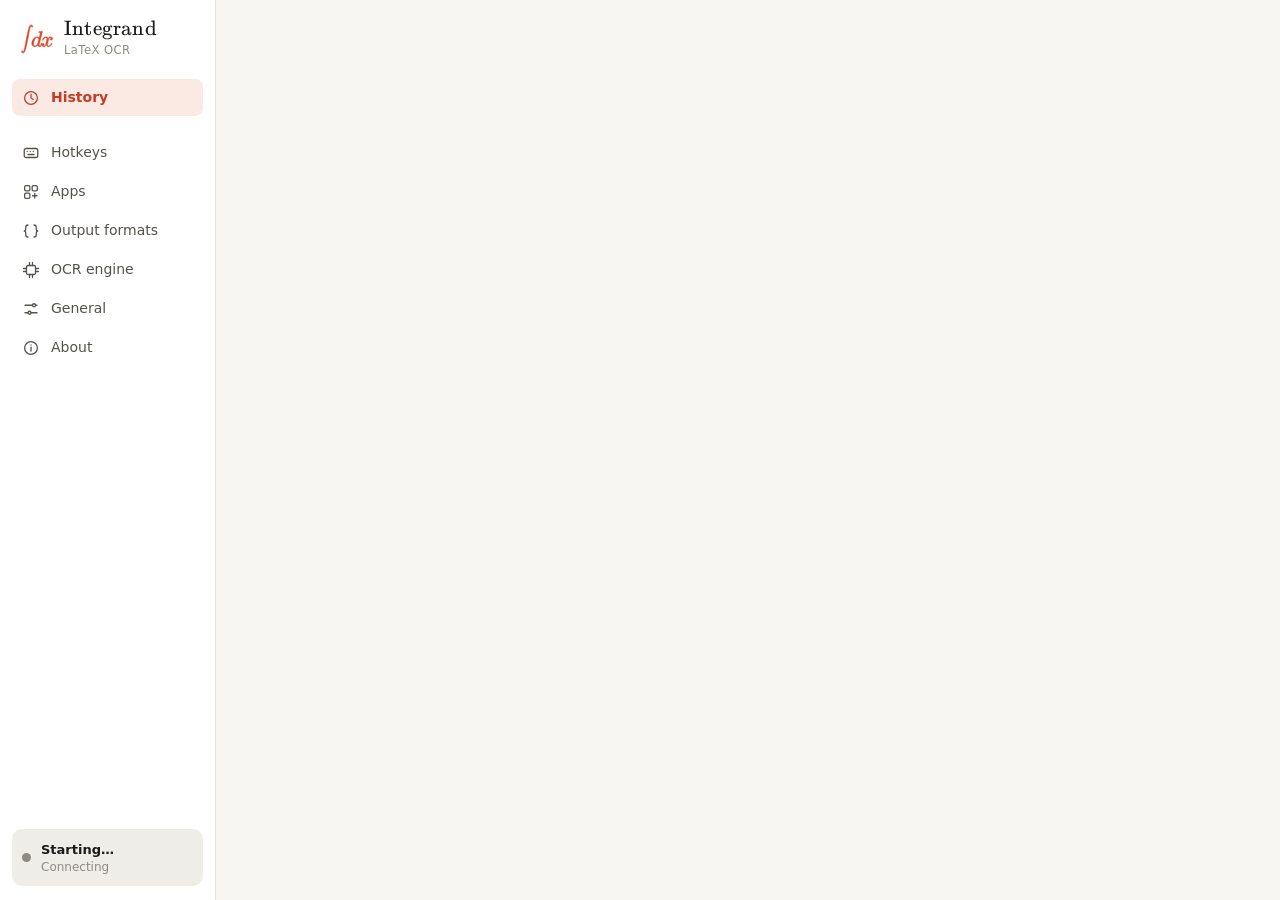
<file: ui/index.html>
<!doctype html>
<html lang="en">
<head>
  <meta charset="utf-8">
  <meta name="viewport" content="width=device-width, initial-scale=1">
  <title>Integrand · LaTeX OCR</title>
  <link rel="stylesheet" href="vendor/katex/katex.min.css">
  <link rel="stylesheet" href="style.css">
  <script src="vendor/katex/katex.min.js"></script>
  <script src="app.js" defer></script>
</head>
<body>
  <aside class="side">
    <div class="brand"><img src="logo.svg" alt=""><div><b>Integrand</b><small>LaTeX OCR</small></div></div>
    <nav class="nav" aria-label="Sections">
      <button data-page="history" aria-current="page">
        <svg viewBox="0 0 24 24"><path d="M12 7v5l3 2"/><circle cx="12" cy="12" r="8.5"/></svg>History</button>
      <div class="gap"></div>
      <button data-page="hotkeys">
        <svg viewBox="0 0 24 24"><rect x="3" y="6" width="18" height="12" rx="2.5"/><path d="M7 10h.01M11 10h.01M15 10h.01M8 14h8"/></svg>Hotkeys</button>
      <button data-page="apps">
        <svg viewBox="0 0 24 24"><rect x="3.5" y="3.5" width="7" height="7" rx="1.8"/><rect x="13.5" y="3.5" width="7" height="7" rx="1.8"/><rect x="3.5" y="13.5" width="7" height="7" rx="1.8"/><path d="M17 14v6M14 17h6"/></svg>Apps</button>
      <button data-page="formats">
        <svg viewBox="0 0 24 24"><path d="M8 4c-2 0-3 1-3 3v2c0 1.5-1 3-2 3 1 0 2 1.5 2 3v2c0 2 1 3 3 3M16 4c2 0 3 1 3 3v2c0 1.5 1 3 2 3-1 0-2 1.5-2 3v2c0 2-1 3-3 3"/></svg>Output formats</button>
      <button data-page="engine">
        <svg viewBox="0 0 24 24"><rect x="6" y="6" width="12" height="12" rx="2"/><path d="M10 2v4M14 2v4M10 18v4M14 18v4M2 10h4M2 14h4M18 10h4M18 14h4"/></svg>OCR engine</button>
      <button data-page="general">
        <svg viewBox="0 0 24 24"><path d="M4 7h10M18 7h2M4 17h4M12 17h8"/><circle cx="16" cy="7" r="2"/><circle cx="10" cy="17" r="2"/></svg>General</button>
      <button data-page="about">
        <svg viewBox="0 0 24 24"><circle cx="12" cy="12" r="8.5"/><path d="M12 11v5M12 8h.01"/></svg>About</button>
    </nav>
    <button class="engine-pill" data-page="engine" id="engine-pill" title="OCR engine">
      <i class="dot" id="engine-dot"></i>
      <div><span id="engine-state">Starting…</span><small id="engine-sub">Connecting</small></div>
    </button>
  </aside>

  <main>
    <section class="page active" id="page-history"></section>
    <section class="page" id="page-hotkeys"></section>
    <section class="page" id="page-apps"></section>
    <section class="page" id="page-formats"></section>
    <section class="page" id="page-engine"></section>
    <section class="page" id="page-general"></section>
    <section class="page" id="page-about"></section>
  </main>

  <div class="toast" id="toast" role="status" aria-live="polite"></div>
</body>
</html>
</file>
<file: ui/style.css>
/* Integrand — main window. Palette from the logo: vermilion on warm paper, graphite ink. */
@font-face { font-family: "CM"; src: url("vendor/katex/fonts/KaTeX_Main-Regular.woff2") format("woff2"); }
@font-face { font-family: "CM"; font-style: italic; src: url("vendor/katex/fonts/KaTeX_Main-Italic.woff2") format("woff2"); }

:root {
  --paper: #f7f6f3;
  --surface: #ffffff;
  --sunken: #efede8;
  --ink: #1c1b19;
  --ink-2: #55524c;
  --ink-3: #8f8b83;
  --line: #e4e1da;
  --grid: #ebe8e2;
  --accent: #c23d27;
  --accent-soft: #fbe9e4;
  --on-accent: #ffffff;
  --cyan: #2b6a8a;
  --cyan-soft: #e5eff4;
  --ok: #15803d;
  --ok-soft: #e3f6e9;
  --bad: #b42318;
  --bad-soft: #fdecea;
  --amber: #b45309;
  --shadow: 0 1px 2px rgba(28, 27, 25, .06), 0 8px 24px -12px rgba(28, 27, 25, .18);
  --ui: "Segoe UI Variable Text", "Segoe UI", system-ui, -apple-system, sans-serif;
  --display: "CM", "Latin Modern Roman", "Cambria", serif;
  --mono: "Cascadia Mono", "Cascadia Code", Consolas, "SF Mono", monospace;
  color-scheme: light;
}
@media (prefers-color-scheme: dark) {
  :root:not([data-theme="light"]) {
    --paper: #161514; --surface: #1f1e1c; --sunken: #1a1918; --ink: #ecebe8; --ink-2: #b9b5ae; --ink-3: #85817a;
    --line: #2f2d2a; --grid: #262421; --accent: #f0705a; --accent-soft: #3a1f19; --on-accent: #1c1310; --cyan: #7fb8d4; --cyan-soft: #182a33;
    --ok: #4ade80; --ok-soft: #14321f; --bad: #f97066; --bad-soft: #3a1816; --amber: #fbbf24;
    --shadow: 0 1px 2px rgba(0,0,0,.3), 0 12px 32px -16px rgba(0,0,0,.6); color-scheme: dark;
  }
}
:root[data-theme="dark"] {
  --paper: #161514; --surface: #1f1e1c; --sunken: #1a1918; --ink: #ecebe8; --ink-2: #b9b5ae; --ink-3: #85817a;
  --line: #2f2d2a; --grid: #262421; --accent: #f0705a; --accent-soft: #3a1f19; --on-accent: #1c1310; --cyan: #7fb8d4; --cyan-soft: #182a33;
  --ok: #4ade80; --ok-soft: #14321f; --bad: #f97066; --bad-soft: #3a1816; --amber: #fbbf24;
  --shadow: 0 1px 2px rgba(0,0,0,.3), 0 12px 32px -16px rgba(0,0,0,.6); color-scheme: dark;
}

* { box-sizing: border-box; }
html, body { margin: 0; height: 100%; }
body {
  background: var(--paper); color: var(--ink); font: 14px/1.5 var(--ui);
  display: grid; grid-template-columns: 216px 1fr; overflow: hidden;
  -webkit-font-smoothing: antialiased; user-select: none;
}
input, textarea, select, button { font: inherit; color: inherit; }
:focus-visible { outline: 2px solid var(--accent); outline-offset: 2px; border-radius: 6px; }
button { cursor: pointer; }
.selectable, textarea, input { user-select: text; }

/* ---------- sidebar */
.side { background: var(--surface); border-right: 1px solid var(--line); display: flex; flex-direction: column; padding: 18px 12px 14px; }
.brand { display: flex; align-items: center; gap: 10px; padding: 0 8px 20px; }
.brand img { width: 34px; height: 34px; }
.brand b { font: 21px/1 var(--display); letter-spacing: .2px; display: block; }
.brand small { display: block; margin-top: 3px; font-size: 11.5px; color: var(--ink-3); letter-spacing: .04em; }
.nav { display: flex; flex-direction: column; gap: 2px; }
.nav button {
  display: flex; align-items: center; gap: 11px; width: 100%; padding: 8px 10px; border: 0; border-radius: 8px;
  background: none; color: var(--ink-2); text-align: left; font-size: 14px;
}
.nav button svg { width: 18px; height: 18px; flex: none; stroke: currentColor; fill: none; stroke-width: 1.7; stroke-linecap: round; stroke-linejoin: round; }
.nav button:hover { background: var(--sunken); color: var(--ink); }
.nav button[aria-current="page"] { background: var(--accent-soft); color: var(--accent); font-weight: 600; }
.nav .gap { height: 14px; }
.engine-pill {
  margin-top: auto; display: flex; align-items: center; gap: 10px; padding: 10px; border-radius: 10px;
  background: var(--sunken); border: 0; text-align: left; width: 100%;
}
.engine-pill small { display: block; color: var(--ink-3); font-size: 12px; line-height: 1.3; }
.engine-pill span { font-size: 13px; font-weight: 600; }
.dot { width: 9px; height: 9px; border-radius: 50%; flex: none; background: var(--ink-3); }
.dot.ready { background: #22c55e; box-shadow: 0 0 0 3px color-mix(in srgb, #22c55e 22%, transparent); }
.dot.busy, .dot.snipping { background: #38bdf8; animation: pulse 1s infinite; }
.dot.loading { background: #f59e0b; animation: pulse 1.2s infinite; }
.dot.error { background: #ef4444; }
@keyframes pulse { 50% { opacity: .35; } }
@media (prefers-reduced-motion: reduce) { .dot { animation: none !important; } }

/* ---------- main */
main { overflow: hidden; display: flex; flex-direction: column; min-width: 0; }
.page { display: none; flex: 1; min-height: 0; }
.page.active { display: flex; }
.scroll { flex: 1; overflow-y: auto; padding: 34px 44px 60px; }
.narrow { max-width: 780px; }
h1 { font: 34px/1.15 var(--display); font-weight: normal; margin: 0 0 6px; letter-spacing: -.2px; }
.lede { color: var(--ink-2); margin: 0 0 28px; max-width: 62ch; }
h2 { font-size: 15px; font-weight: 600; margin: 34px 0 10px; }
.lede + h2 { margin-top: 0; }

.group { background: var(--surface); border: 1px solid var(--line); border-radius: 12px; }
.row { display: flex; align-items: center; gap: 18px; padding: 14px 18px; border-top: 1px solid var(--line); min-height: 60px; }
.row:first-child { border-top: 0; }
.row .label { flex: 1; min-width: 0; }
.row .label b { font-weight: 500; display: block; }
.row .label small { color: var(--ink-3); font-size: 12.5px; display: block; margin-top: 1px; }

.btn {
  display: inline-flex; align-items: center; gap: 7px; height: 32px; padding: 0 13px; border-radius: 8px;
  border: 1px solid var(--line); background: var(--surface); font-size: 13px; font-weight: 500; white-space: nowrap;
}
.btn:hover { border-color: var(--ink-3); }
.btn.primary { background: var(--accent); border-color: var(--accent); color: var(--on-accent); }
.btn.primary:hover { filter: brightness(1.08); }
.btn.ghost { border-color: transparent; background: none; color: var(--ink-2); }
.btn.ghost:hover { background: var(--sunken); color: var(--ink); }
.btn.danger:hover { color: var(--bad); border-color: var(--bad); }
.btn svg, .icon-btn svg { width: 16px; height: 16px; stroke: currentColor; fill: none; stroke-width: 1.8; stroke-linecap: round; stroke-linejoin: round; }
.icon-btn { width: 32px; height: 32px; display: inline-grid; place-items: center; border: 0; border-radius: 8px; background: none; color: var(--ink-3); }
.icon-btn:hover { background: var(--sunken); color: var(--ink); }
.icon-btn.on { color: #e3a008; }
.icon-btn.on svg { fill: currentColor; }

.field, select.field {
  height: 34px; padding: 0 11px; border-radius: 8px; border: 1px solid var(--line); background: var(--paper);
  min-width: 0;
}
.field:focus { outline: none; border-color: var(--accent); box-shadow: 0 0 0 3px var(--accent-soft); }
.field.mono { font-family: var(--mono); font-size: 13px; }
select.field { padding-right: 28px; }

.switch { position: relative; width: 38px; height: 22px; flex: none; }
.switch input { position: absolute; opacity: 0; inset: 0; margin: 0; cursor: pointer; }
.switch i { position: absolute; inset: 0; border-radius: 11px; background: var(--line); transition: background .15s; pointer-events: none; }
.switch i::after { content: ""; position: absolute; width: 16px; height: 16px; left: 3px; top: 3px; border-radius: 50%; background: #fff; box-shadow: 0 1px 2px rgba(0,0,0,.25); transition: transform .15s; }
.switch input:checked + i { background: var(--accent); }
.switch input:checked + i::after { transform: translateX(16px); }
.switch input:focus-visible + i { outline: 2px solid var(--accent); outline-offset: 2px; }

/* keycaps */
kbd {
  display: inline-block; min-width: 26px; padding: 2px 8px; border-radius: 6px; text-align: center;
  font: 600 12.5px/20px var(--ui); color: var(--ink); background: var(--surface);
  border: 1px solid var(--line); border-bottom-width: 2px;
}
.keys { display: inline-flex; gap: 4px; align-items: center; flex-wrap: wrap; }
.keys .plus { color: var(--ink-3); font-size: 11px; }
.recorder {
  min-width: 190px; height: 38px; padding: 0 10px; border-radius: 9px; border: 1px dashed var(--line);
  background: var(--paper); display: inline-flex; align-items: center; justify-content: flex-start;
}
.recorder:hover { border-color: var(--ink-3); }
.recorder.recording { border: 1.5px solid var(--accent); background: var(--accent-soft); color: var(--accent); font-weight: 500; }
.recorder .empty { color: var(--ink-3); }
.reg { font-size: 12.5px; display: inline-flex; align-items: center; gap: 5px; }
.reg.ok { color: var(--ok); }
.reg.bad { color: var(--bad); }

/* ---------- history: list + specimen */
#page-history { display: none; }
#page-history.active { display: grid; grid-template-columns: minmax(300px, 380px) 1fr; }
.list-pane { border-right: 1px solid var(--line); display: flex; flex-direction: column; min-height: 0; background: var(--surface); }
.list-head { padding: 22px 18px 12px; display: flex; flex-direction: column; gap: 12px; }
.list-head .top { display: flex; align-items: baseline; justify-content: space-between; }
.list-head h1 { font-size: 28px; margin: 0; }
.search { position: relative; }
.search svg { position: absolute; left: 10px; top: 9px; width: 16px; height: 16px; stroke: var(--ink-3); fill: none; stroke-width: 1.8; }
.search input { width: 100%; padding-left: 34px; }
.filters { display: flex; gap: 6px; }
.chip { height: 28px; padding: 0 11px; border-radius: 14px; border: 1px solid var(--line); background: none; font-size: 12.5px; color: var(--ink-2); }
.chip[aria-pressed="true"] { background: var(--ink); color: var(--paper); border-color: var(--ink); }
.list { flex: 1; overflow-y: auto; padding: 4px 10px 16px; }
.day { font-size: 12px; color: var(--ink-3); padding: 14px 8px 6px; }
.item {
  display: block; width: 100%; text-align: left; border: 0; background: none; border-radius: 10px;
  padding: 10px 12px; margin-bottom: 2px; position: relative;
}
.item:hover { background: var(--sunken); }
.item[aria-selected="true"] { background: var(--accent-soft); }
.item .eq { font-size: 15px; overflow: hidden; white-space: nowrap; mask-image: linear-gradient(90deg, #000 85%, transparent); height: 34px; display: flex; align-items: center; color: var(--ink); }
.item .eq .katex-display { margin: 0; }
.item .meta { display: flex; justify-content: space-between; gap: 8px; color: var(--ink-3); font-size: 12px; margin-top: 2px; }
.item .star { position: absolute; right: 10px; top: 10px; width: 12px; height: 12px; fill: #e3a008; }

.detail { overflow-y: auto; min-width: 0; display: flex; flex-direction: column; }
.specimen {
  margin: 26px 34px 0; border-radius: 14px; border: 1px solid var(--line); box-shadow: var(--shadow); position: relative;
  background-color: var(--surface);
  background-image: linear-gradient(var(--grid) 1px, transparent 1px), linear-gradient(90deg, var(--grid) 1px, transparent 1px);
  background-size: 22px 22px; background-position: -1px -1px;
  min-height: 210px; display: grid; place-items: center; padding: 40px 34px; overflow: hidden;
}
.specimen .math { font-size: 26px; max-width: 100%; user-select: text; }
.specimen .math .katex-display { margin: 0; }
.specimen .err { color: var(--bad); font-size: 13px; }
.specimen .tools { position: absolute; top: 10px; right: 10px; display: flex; gap: 2px; background: var(--surface); border-radius: 9px; }
.compare { display: grid; grid-template-columns: 1fr 1fr; gap: 16px; margin: 18px 34px 0; }
.panel { border: 1px solid var(--line); border-radius: 12px; background: var(--surface); overflow: hidden; display: flex; flex-direction: column; }
.panel header { display: flex; align-items: center; justify-content: space-between; height: 44px; padding: 0 6px 0 14px; border-bottom: 1px solid var(--line); font-size: 12.5px; color: var(--ink-2); font-weight: 600; }
.panel .src { flex: 1; display: grid; place-items: center; padding: 14px; background: #fff; min-height: 120px; }
.panel .src img { width: 100%; max-height: 160px; object-fit: contain; image-rendering: auto; }
.panel textarea {
  flex: 1; border: 0; resize: none; padding: 12px 14px; min-height: 140px; background: none;
  font: 13.5px/1.6 var(--mono); color: var(--ink);
}
.panel textarea:focus { outline: none; }
.copy-as { margin: 22px 34px 0; }
.copy-as h3 { font-size: 13px; font-weight: 600; margin: 0 0 10px; }
.formats { display: grid; grid-template-columns: repeat(auto-fill, minmax(210px, 1fr)); gap: 8px; }
.fmt {
  display: flex; flex-direction: column; align-items: flex-start; gap: 3px; padding: 10px 12px; border-radius: 10px;
  border: 1px solid var(--line); background: var(--surface); text-align: left; min-width: 0;
}
.fmt:hover { border-color: var(--accent); }
.fmt b { font-weight: 500; font-size: 13px; }
.fmt code { font: 11.5px/1.4 var(--mono); color: var(--ink-3); white-space: nowrap; overflow: hidden; text-overflow: ellipsis; max-width: 100%; }
.fmt.done { border-color: var(--ok); background: var(--ok-soft); }
.facts { margin: 22px 34px 34px; display: flex; flex-wrap: wrap; gap: 8px 28px; color: var(--ink-3); font-size: 12.5px; }
.facts b { color: var(--ink-2); font-weight: 500; }

/* empty states */
.empty-state { margin: auto; max-width: 560px; text-align: center; padding: 40px 24px; }
.empty-state h2 { font: 26px/1.25 var(--display); margin: 18px 0 8px; }
.empty-state p { color: var(--ink-2); margin: 0 0 18px; }
.empty-state img { width: 72px; }
.how { display: grid; gap: 12px; text-align: left; margin: 24px auto 0; width: fit-content; }
.how div { display: flex; align-items: center; gap: 12px; color: var(--ink-2); }
.how .n { width: 22px; height: 22px; border-radius: 50%; background: var(--accent-soft); color: var(--accent); display: grid; place-items: center; font-size: 12px; font-weight: 700; flex: none; }
.drop-hint { color: var(--ink-3); font-size: 12.5px; margin-top: 28px !important; }
.how kbd, .drop-hint kbd, .welcome kbd { vertical-align: 1px; }
.how .keys, .drop-hint .keys, .welcome .keys { white-space: nowrap; flex-wrap: nowrap; }
.dropping::after {
  content: "Drop an image to convert it"; position: fixed; inset: 12px; border: 2px dashed var(--accent); border-radius: 16px;
  background: color-mix(in srgb, var(--accent-soft) 85%, transparent); display: grid; place-items: center;
  font: 24px var(--display); color: var(--accent); z-index: 50; pointer-events: none;
}

/* hotkeys / formats / apps tables */
.hk-row { display: grid; grid-template-columns: 1.15fr auto 1fr auto; align-items: center; gap: 14px; }
.hk-row select { width: 100%; }
.hk-status { grid-column: 2 / 4; margin-top: -6px; }
.fmt-row { display: grid; grid-template-columns: 200px 1fr auto; gap: 12px; align-items: center; }
.fmt-row .preview { grid-column: 1 / -1; font: 12px/1.5 var(--mono); color: var(--ink-3); white-space: nowrap; overflow: hidden; text-overflow: ellipsis; }
.app-row { display: grid; grid-template-columns: 34px 1fr 240px auto; gap: 12px; align-items: center; }
.app-badge { width: 34px; height: 34px; border-radius: 9px; display: grid; place-items: center; font: 600 13px var(--ui); color: #fff; }
.app-row .label small { font-family: var(--mono); font-size: 12px; }
.add-bar { display: flex; gap: 8px; margin-top: 12px; flex-wrap: wrap; }
.hint { color: var(--ink-3); font-size: 12.5px; margin-top: 10px; }
.hint code, .lede code { font-family: var(--mono); font-size: 12px; background: var(--sunken); padding: 1px 5px; border-radius: 4px; }

/* engine */
.engine-card { display: flex; gap: 22px; align-items: center; padding: 20px 22px; }
.engine-card .big { font: 26px/1.1 var(--display); }
.engine-card .stats { display: flex; gap: 28px; margin-left: auto; text-align: right; }
.engine-card .stats div small { display: block; color: var(--ink-3); font-size: 12px; }
.engine-card .stats div b { font-weight: 600; font-size: 15px; }
.path-row { display: flex; gap: 8px; width: 100%; }
.path-row .field { flex: 1; }
.candidates { margin-top: 8px; display: grid; gap: 6px; }
.cand { display: flex; align-items: center; gap: 10px; padding: 8px 10px; border: 1px solid var(--line); border-radius: 8px; background: var(--paper); text-align: left; width: 100%; }
.cand code { font: 12px var(--mono); flex: 1; overflow: hidden; text-overflow: ellipsis; white-space: nowrap; }
.cand.no { opacity: .55; }
.stack { flex-direction: column; align-items: stretch; gap: 8px; }

/* about */
.about { display: flex; gap: 26px; align-items: center; }
.about img { width: 96px; }
.about h1 { margin: 0; }

/* toast */
.toast {
  position: fixed; left: 50%; bottom: 22px; transform: translate(-50%, 20px); opacity: 0;
  background: var(--ink); color: var(--paper); padding: 9px 16px; border-radius: 10px; font-size: 13px;
  transition: opacity .18s, transform .18s; pointer-events: none; z-index: 60; box-shadow: var(--shadow);
}
.toast.show { opacity: 1; transform: translate(-50%, 0); }
.toast.bad { background: var(--bad); color: #fff; }

/* welcome */
.welcome { position: fixed; inset: 0; background: color-mix(in srgb, var(--paper) 70%, transparent); backdrop-filter: blur(6px); display: grid; place-items: center; z-index: 70; }
.welcome .sheet { width: min(620px, 92vw); background: var(--surface); border: 1px solid var(--line); border-radius: 18px; box-shadow: var(--shadow); padding: 34px 38px 28px; }
.welcome h1 { font-size: 32px; }
.welcome .steps { display: grid; gap: 16px; margin: 22px 0 26px; }
.welcome .step { display: grid; grid-template-columns: 26px 1fr; gap: 14px; }
.welcome .step .n { width: 26px; height: 26px; border-radius: 50%; background: var(--accent); color: var(--on-accent); display: grid; place-items: center; font-weight: 700; font-size: 13px; }
.welcome .step b { display: block; font-weight: 600; }
.welcome .step span { color: var(--ink-2); }
.welcome footer { display: flex; justify-content: flex-end; gap: 8px; }

::-webkit-scrollbar { width: 10px; height: 10px; }
::-webkit-scrollbar-thumb { background: var(--line); border-radius: 5px; border: 2px solid transparent; background-clip: padding-box; }

/* engine setup */
.setup-sheet { width: min(720px, 94vw); max-height: 92vh; overflow-y: auto; }
.setup-sheet h1 { font-size: 30px; }
.phases { list-style: none; margin: 0 0 18px; padding: 0 0 14px; display: flex; gap: 22px; border-bottom: 1px solid var(--line); font-size: 13px; color: var(--ink-3); }
.phases li { display: flex; align-items: center; gap: 8px; }
.phases li span { width: 20px; height: 20px; border-radius: 50%; border: 1.5px solid var(--line); display: grid; place-items: center; font-size: 11px; font-weight: 600; }
.phases li.on { color: var(--ink); font-weight: 600; }
.phases li.on span { border-color: var(--accent); color: var(--accent); }
.phases li.done span { background: var(--ok-soft); border-color: transparent; color: var(--ok); }
.checks { list-style: none; margin: 0 0 14px; padding: 0; display: grid; gap: 2px; }
.checks li { display: grid; grid-template-columns: 26px 1fr; gap: 12px; padding: 7px 4px; align-items: start; }
.checks li b { font-weight: 600; display: block; }
.checks li small { color: var(--ink-2); font-size: 12.5px; display: block; }
.checks .si { width: 22px; height: 22px; border-radius: 50%; display: grid; place-items: center; border: 1.5px solid var(--line); }
.checks li.ok .si { background: var(--ok-soft); border-color: transparent; color: var(--ok); }
.checks li.warn .si { background: color-mix(in srgb, var(--amber) 14%, transparent); border-color: transparent; color: var(--amber); }
.checks li.fail .si { background: var(--bad-soft); border-color: transparent; color: var(--bad); }
.checks li.fail small { color: var(--bad); }
details.downloads { margin: 0 0 16px; }
details.downloads summary { cursor: pointer; color: var(--ink-2); font-size: 13px; }
details.downloads table { width: 100%; border-collapse: collapse; margin-top: 8px; font-size: 13px; }
details.downloads td { padding: 8px 4px; border-top: 1px solid var(--line); vertical-align: top; }
details.downloads td b { font-weight: 600; display: block; }
details.downloads td small { color: var(--ink-3); font-size: 12px; }
details.downloads td.num { text-align: right; white-space: nowrap; font-variant-numeric: tabular-nums; padding-left: 16px; }
details.downloads tr.present td.num { color: var(--ok); }
details.downloads tr.total td { font-weight: 600; }
.steps-head { margin: 16px 0 2px; font-size: 12px; font-weight: 600; text-transform: uppercase; letter-spacing: .06em; color: var(--ink-3); }
.check-row { display: flex; gap: 10px; align-items: center; margin-top: 16px; cursor: pointer; }
.check-row input { accent-color: var(--accent); width: 16px; height: 16px; }
.sysline { display: grid; grid-template-columns: 1.4fr 1fr 1fr; gap: 1px; background: var(--line); border: 1px solid var(--line); border-radius: 12px; overflow: hidden; margin: 18px 0; }
.sysline > div { background: var(--paper); padding: 12px 14px; min-width: 0; }
.sysline small { display: block; color: var(--ink-3); font-size: 12px; }
.sysline b { display: block; font-weight: 600; line-height: 1.35; overflow-wrap: anywhere; }
.choices { display: grid; gap: 10px; }
.choice { display: grid; grid-template-columns: 22px 1fr; gap: 10px; padding: 14px 16px; border: 1px solid var(--line); border-radius: 12px; cursor: pointer; background: var(--surface); }
.choice.on { border-color: var(--accent); box-shadow: 0 0 0 3px var(--accent-soft); }
.choice input { margin-top: 3px; accent-color: var(--accent); }
.choice b { font-weight: 600; }
.choice p { margin: 4px 0 0; color: var(--ink-2); font-size: 13px; }
.choice code { font-family: var(--mono); font-size: 12px; background: var(--sunken); padding: 1px 5px; border-radius: 4px; }
.rec { margin-left: 8px; font-size: 11.5px; font-weight: 600; color: var(--ok); background: var(--ok-soft); padding: 2px 8px; border-radius: 10px; }
.steps-list { list-style: none; margin: 4px 0 0; padding: 0; display: grid; gap: 2px; }
.steps-list li { display: grid; grid-template-columns: 26px 1fr; gap: 12px; padding: 10px 4px; align-items: start; }
.steps-list li b { font-weight: 600; display: block; }
.steps-list li small { color: var(--ink-3); font-size: 12.5px; display: block; white-space: nowrap; overflow: hidden; text-overflow: ellipsis; }
.steps-list li.pending { opacity: .55; }
.steps-list li.error small { color: var(--bad); white-space: normal; }
.si { width: 24px; height: 24px; border-radius: 50%; display: grid; place-items: center; border: 1.5px solid var(--line); color: var(--ink-3); }
.steps-list li.done .si, .steps-list li.skipped .si { background: var(--ok-soft); border-color: transparent; color: var(--ok); }
.steps-list li.error .si, .steps-list li.cancelled .si { background: var(--bad-soft); border-color: transparent; color: var(--bad); }
.steps-list li.running .si { border-color: var(--accent); }
.si svg { width: 14px; height: 14px; }
.spin { width: 14px; height: 14px; border-radius: 50%; border: 2px solid var(--accent-soft); border-top-color: var(--accent); animation: spin .8s linear infinite; }
@keyframes spin { to { transform: rotate(360deg); } }
.bar { height: 6px; border-radius: 3px; background: var(--sunken); overflow: hidden; margin-top: 8px; }
.bar i { display: block; height: 100%; background: var(--accent); border-radius: 3px; transition: width .5s; }
.bar.indet i { width: 30% !important; animation: indet 1.4s ease-in-out infinite; }
@keyframes indet { from { transform: translateX(-100%); } to { transform: translateX(340%); } }
@media (prefers-reduced-motion: reduce) { .spin, .bar.indet i { animation-duration: 3s; } }
.setup-done { margin: 14px 0 0; padding: 16px; border-radius: 12px; background: var(--ok-soft); }
.setup-done .math { font-size: 20px; margin-top: 8px; color: var(--ink); }
.setup-done .katex-display { margin: 0; }
.setup-err { color: var(--bad); background: var(--bad-soft); padding: 10px 14px; border-radius: 10px; white-space: pre-wrap; font-size: 13px; }
details.log { margin-top: 14px; }
details.log summary { cursor: pointer; color: var(--ink-3); font-size: 13px; }
details.log pre { max-height: 180px; overflow: auto; background: var(--sunken); border-radius: 8px; padding: 10px; font: 11.5px/1.5 var(--mono); white-space: pre-wrap; user-select: text; }
.setup-sheet footer { display: flex; gap: 8px; justify-content: flex-end; align-items: center; margin-top: 20px; }

/* real program icons */
img.app-badge { width: 34px; height: 34px; object-fit: contain; background: none; border-radius: 0; }
.item .meta .where { display: inline-flex; align-items: center; gap: 6px; min-width: 0; }
.item .meta .where img { width: 14px; height: 14px; flex: none; }

/* format key sequences */
.fmt-row .keys-row { grid-column: 1 / -1; display: flex; gap: 12px; align-items: end; flex-wrap: wrap; }
.fmt-row .keys-row label { display: grid; gap: 4px; font-size: 12px; color: var(--ink-3); }
.fmt-row .keys-row .field { width: 210px; height: 30px; }
.field.bad { border-color: var(--bad); box-shadow: 0 0 0 3px var(--bad-soft); }
.keys-err { color: var(--bad); font-size: 12px; padding-bottom: 7px; }

/* source image follows the theme: black-on-white snips become light-on-dark */
.dark-only { display: none; }
:root[data-theme="dark"] .dark-only { display: inline-flex; }
:root[data-theme="dark"] .panel .src:not(.orig) { background: var(--sunken); }
:root[data-theme="dark"] .panel .src:not(.orig) img { filter: invert(1) hue-rotate(180deg); mix-blend-mode: screen; opacity: .92; }
@media (prefers-color-scheme: dark) {
  :root:not([data-theme="light"]) .dark-only { display: inline-flex; }
  :root:not([data-theme="light"]) .panel .src:not(.orig) { background: var(--sunken); }
  :root:not([data-theme="light"]) .panel .src:not(.orig) img { filter: invert(1) hue-rotate(180deg); mix-blend-mode: screen; opacity: .92; }
}
</file>
